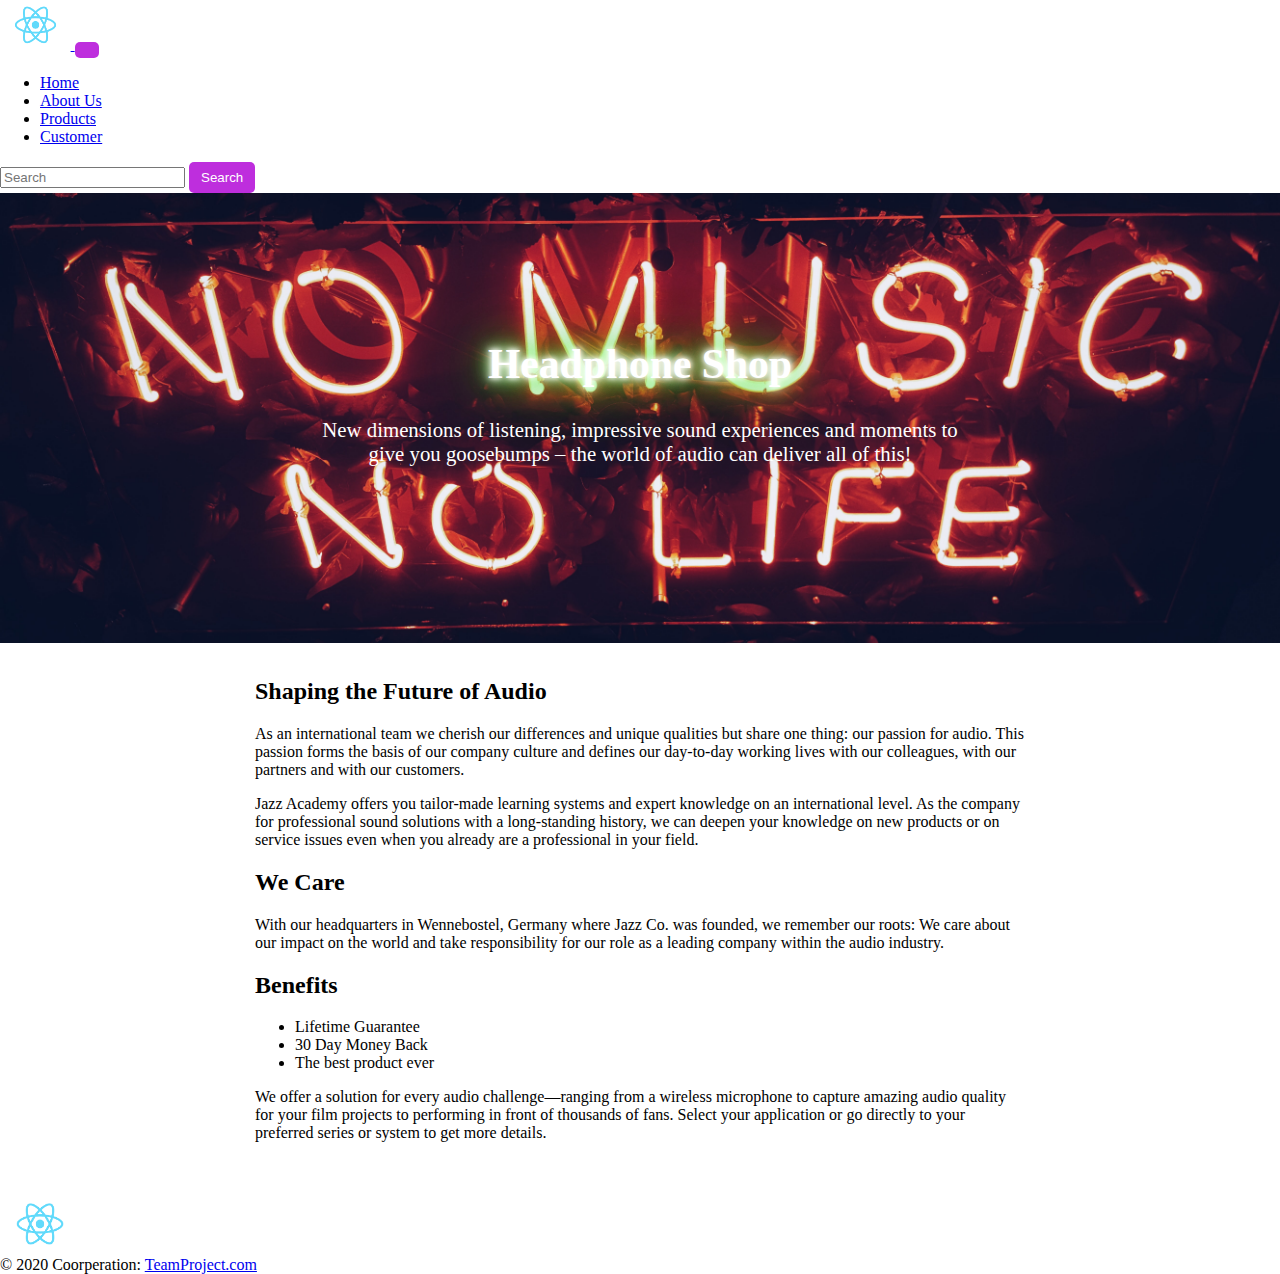
<file: index.html>
<!DOCTYPE html>
<html lang="en">
  <head>
    <meta charset="UTF-8" />
    <meta name="viewport" content="width=device-width, initial-scale=1.0" />
    <title>Headphone Shop</title>
    <link
      rel="stylesheet"
      href="https://stackpath.bootstrapcdn.com/bootstrap/4.5.0/css/bootstrap.min.css"
      integrity="sha384-9aIt2nRpC12Uk9gS9baDl411NQApFmC26EwAOH8WgZl5MYYxFfc+NcPb1dKGj7Sk"
      crossorigin="anonymous"
    />
    <link rel="stylesheet" href="./LandingPage/style.css" />
  </head>

  <body>
    <nav class="navbar navbar-expand-lg navbar-light bg-light">
      <a class="navbar-brand" href="#">
        <img src="./image/image.png" alt="Logo" height="50px" />
      </a>
      <button
        class="navbar-toggler"
        type="button"
        data-toggle="collapse"
        data-target="#navbarSupportedContent"
        aria-controls="navbarSupportedContent"
        aria-expanded="false"
        aria-label="Toggle navigation"
      >
        <span class="navbar-toggler-icon"></span>
      </button>

      <div class="collapse navbar-collapse" id="navbarSupportedContent">
        <ul class="navbar-nav mr-auto">
          <!-- Feel Free to change  -->
          <!-- Landing -->
          <li class="nav-item">
            <a class="nav-link" href="../index.html">Home</a>
          </li>

          <!-- About Us -->
          <li class="nav-item">
            <a class="nav-link" href="./About_Us.html">About Us</a>
          </li>
          <!-- Products & Sevices -->
          <li class="nav-item">
            <a
              class="nav-link"
              href="./ProductsAndServices/productsAndServices_Page.html"
              >Products</a
            >
          </li>

          <!-- Customer Pages -->
          <li class="nav-item">
            <a class="nav-link" href="./Customers.html">Customer</a>
          </li>
        </ul>
        <form class="form-inline my-2 my-lg-0">
          <input
            class="form-control mr-sm-2"
            type="search"
            placeholder="Search"
            aria-label="Search"
          />
          <button class="btn btn-outline-success my-2 my-sm-0" type="submit">
            Search
          </button>
        </form>
      </div>
    </nav>
    <header>
      <!-- <button id="toggle" class="toggle">
        <i class="fa fa-bars fa-2x"></i>
      </button> -->
      <div class="header-content">
        <h1>Headphone Shop</h1>

        <p id="banner-text">
          New dimensions of listening, impressive sound experiences and moments
          to give you goosebumps – the world of audio can deliver all of this!
        </p>
      </div>
    </header>

    <main class="container">
      <h2>Shaping the Future of Audio</h2>

      <p>
        As an international team we cherish our differences and unique qualities
        but share one thing: our passion for audio. This passion forms the basis
        of our company culture and defines our day-to-day working lives with our
        colleagues, with our partners and with our customers.
      </p>
      <p>
        Jazz Academy offers you tailor-made learning systems and expert
        knowledge on an international level. As the company for professional
        sound solutions with a long-standing history, we can deepen your
        knowledge on new products or on service issues even when you already are
        a professional in your field.
      </p>
      <section>
        <h2>We Care</h2>

        <p>
          With our headquarters in Wennebostel, Germany where Jazz Co. was
          founded, we remember our roots: We care about our impact on the world
          and take responsibility for our role as a leading company within the
          audio industry.
        </p>
        <aside>
          <h2>Benefits</h2>
          <ul>
            <li>Lifetime Guarantee</li>
            <li>30 Day Money Back</li>
            <li>The best product ever</li>
          </ul>

          <p>
            We offer a solution for every audio challenge—ranging from a
            wireless microphone to capture amazing audio quality for your film
            projects to performing in front of thousands of fans. Select your
            application or go directly to your preferred series or system to get
            more details.
          </p>
        </aside>
      </section>

    </main>
    <footer class="page-footer font-small blue pt-4">

      <div class="container-fluid text-center text-md-left">

          <div class="row">

              <div class="col-md-6 mt-md-0 mt-3">

                  <h5 class="text-uppercase"></h5>
                  <a href="#">
                      <img src="./image/react.png" width="80px" style="margin-top:0px;" alt="Logo">
                  </a>


              </div>

              <div class="footer-copyright text-center py-3">© 2020 Coorperation:
                  <a href="https://mdbootstrap.com/"> TeamProject.com</a>
              </div>

  </footer>
    <script src="https://code.jquery.com/jquery-3.3.1.slim.min.js" integrity="sha384-q8i/X+965DzO0rT7abK41JStQIAqVgRVzpbzo5smXKp4YfRvH+8abtTE1Pi6jizo" crossorigin="anonymous"></script>
    <script src="https://cdnjs.cloudflare.com/ajax/libs/popper.js/1.14.7/umd/popper.min.js" integrity="sha384-UO2eT0CpHqdSJQ6hJty5KVphtPhzWj9WO1clHTMGa3JDZwrnQq4sF86dIHNDz0W1" crossorigin="anonymous"></script>
    <script src="https://stackpath.bootstrapcdn.com/bootstrap/4.3.1/js/bootstrap.min.js" integrity="sha384-JjSmVgyd0p3pXB1rRibZUAYoIIy6OrQ6VrjIEaFf/nJGzIxFDsf4x0xIM+B07jRM" crossorigin="anonymous"></script>
    
    <script src="./LandingPage/script.js"></script>
  </body>
</html>
</file>
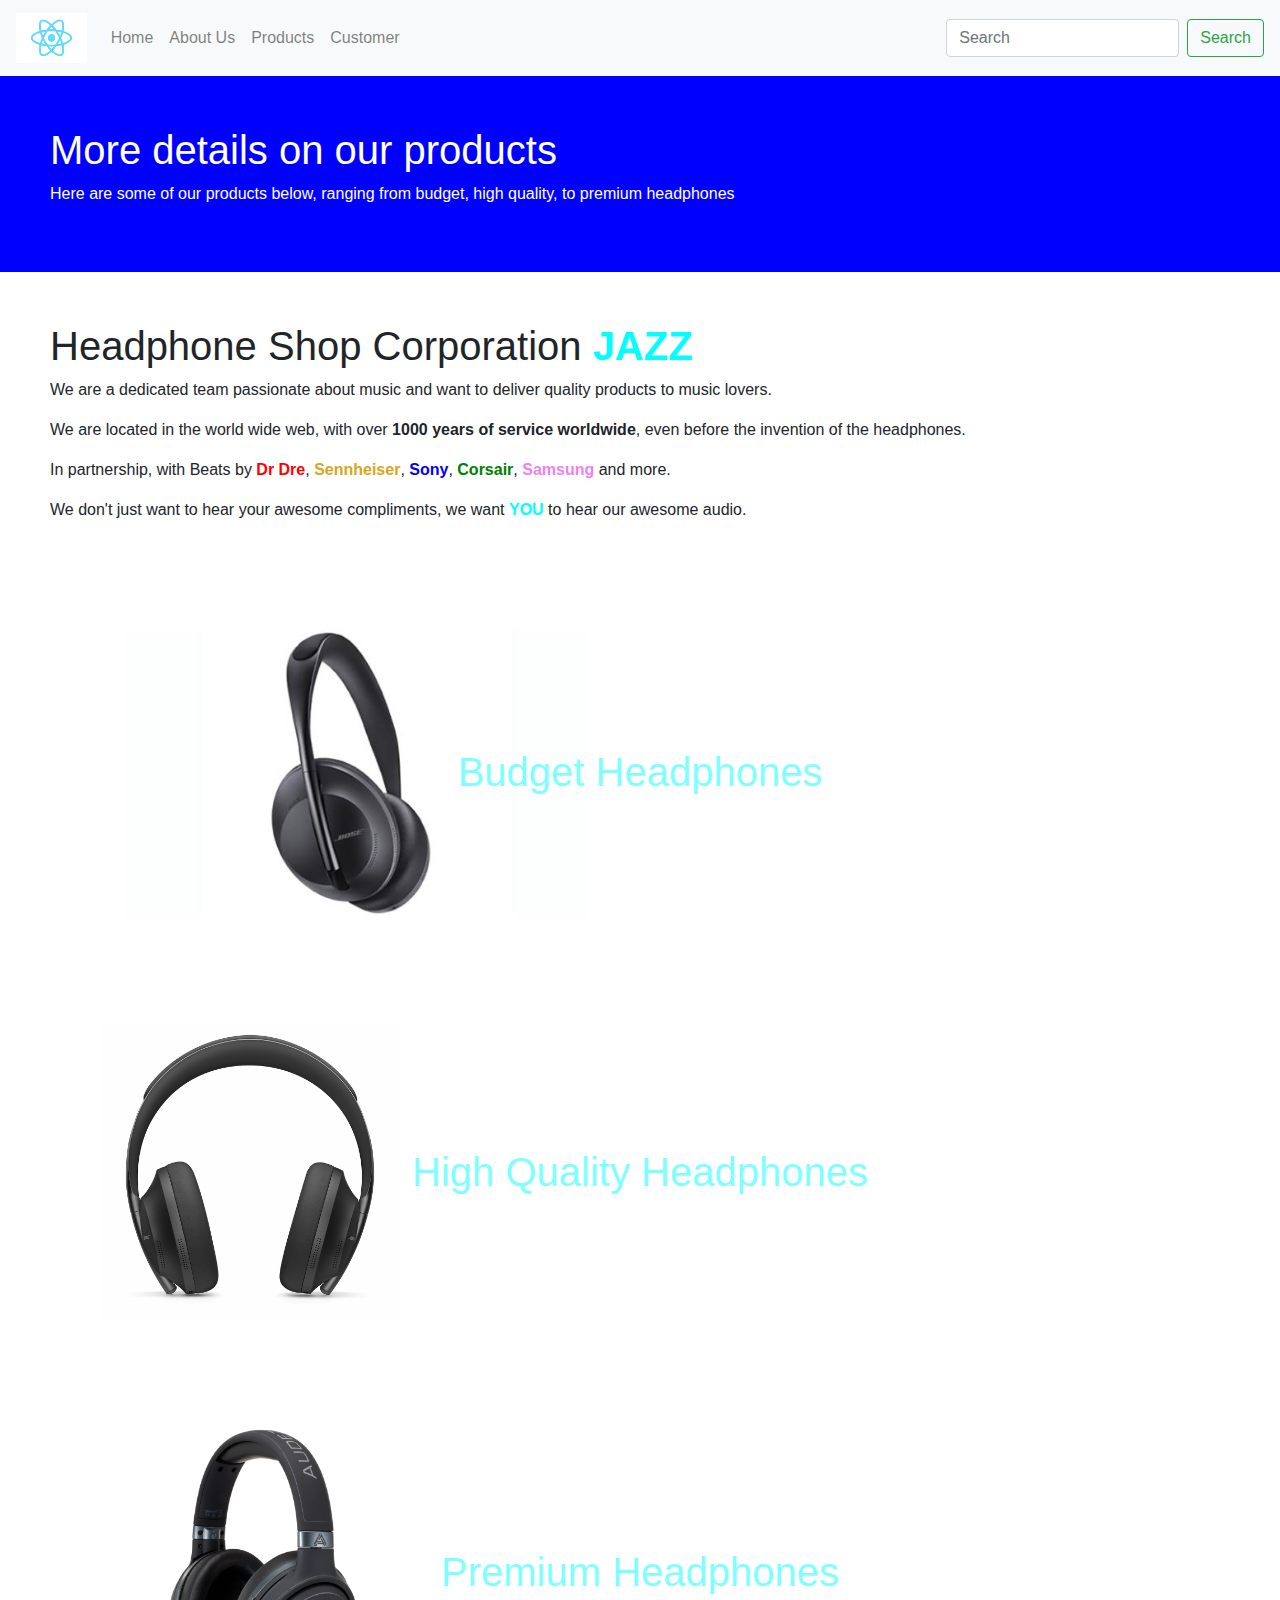
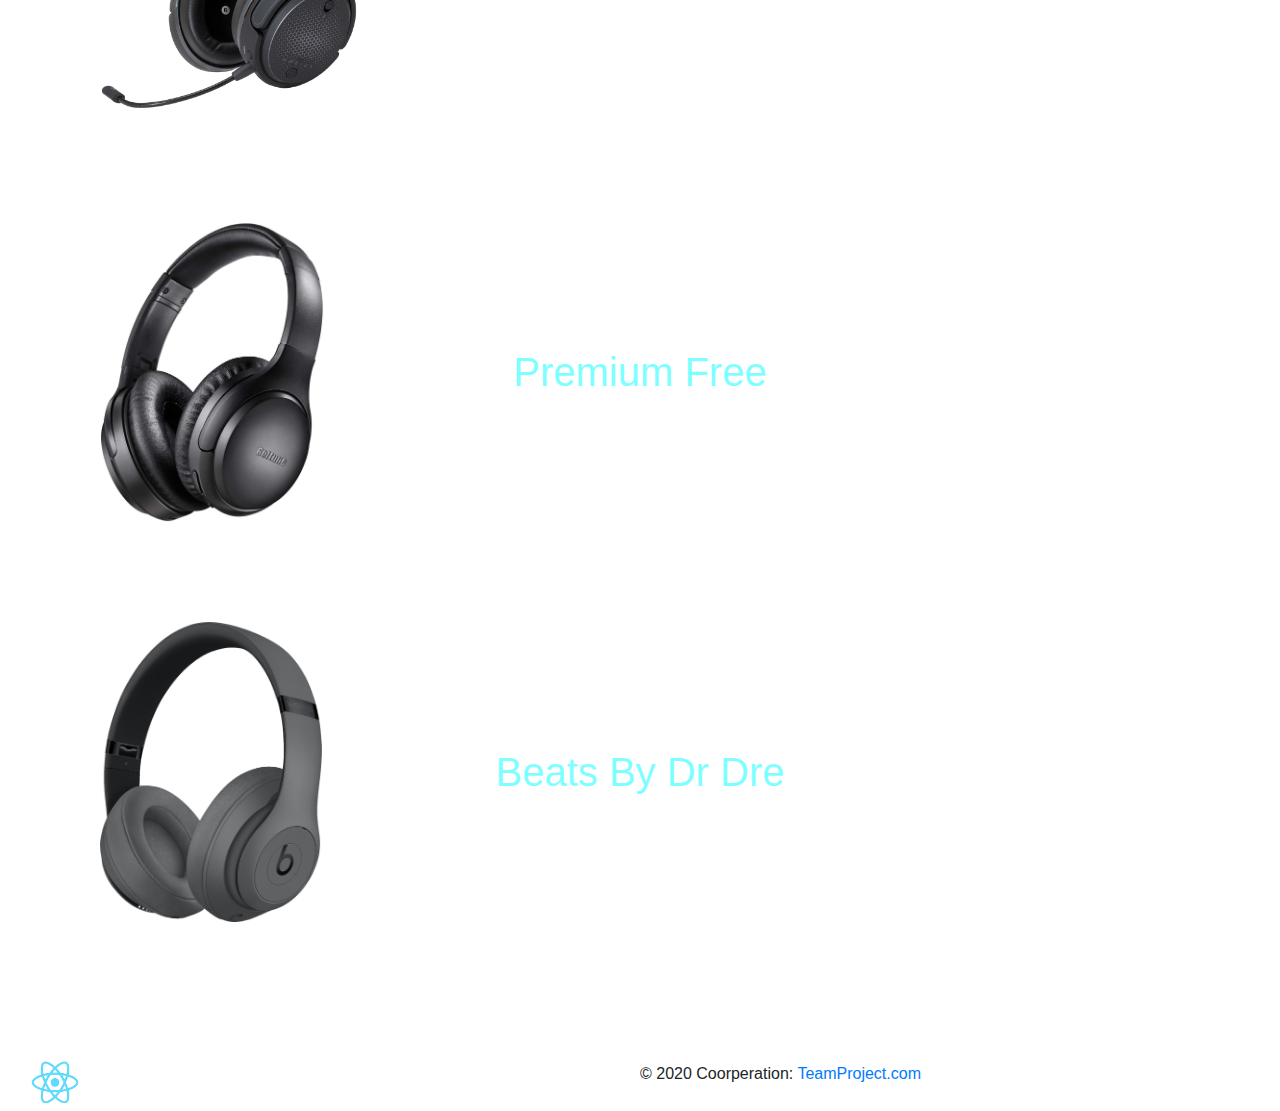
<file: About_Us.html>
<!DOCTYPE html>
<html lang="en">

<head>
    <meta charset="UTF-8">
    <meta name="viewport" content="width=device-width, initial-scale=1.0">
    <link rel="stylesheet" href="https://stackpath.bootstrapcdn.com/bootstrap/4.3.1/css/bootstrap.min.css"
        integrity="sha384-ggOyR0iXCbMQv3Xipma34MD+dH/1fQ784/j6cY/iJTQUOhcWr7x9JvoRxT2MZw1T" crossorigin="anonymous" />
    <title>About Us</title>
    <link rel="stylesheet" href="./AboutUsPage/about_style.css">

</head>

<body>
    <header>
        <nav class="navbar navbar-expand-lg navbar-light bg-light">
            <a class="navbar-brand" href="#">
                <img src="./image/image.png" alt="Logo" height="50px" />
            </a>
            <button class="navbar-toggler" type="button" data-toggle="collapse" data-target="#navbarSupportedContent"
                aria-controls="navbarSupportedContent" aria-expanded="false" aria-label="Toggle navigation">
                <span class="navbar-toggler-icon"></span>
            </button>

            <div class="collapse navbar-collapse" id="navbarSupportedContent">
                <ul class="navbar-nav mr-auto">
                    <!-- Feel Free to change  -->
                    <!-- Landing -->
                    <li class="nav-item">
                        <a class="nav-link" href="./index.html">Home</a>
                    </li>

                    <!-- About Us -->
                    <li class="nav-item">
                        <a class="nav-link" href="./About_Us.html">About Us</a>
                    </li>
                    <!-- Products & Sevices -->
                    <li class="nav-item">
                        <a class="nav-link" href="./ProductsAndServices/productsAndServices_Page.html">Products</a>
                    </li>

                    <!-- Customer Pages -->
                    <li class="nav-item">
                        <a class="nav-link" href="./Customers.html">Customer</a>
                    </li>
                </ul>
                <form class="form-inline my-2 my-lg-0">
                    <input class="form-control mr-sm-2" type="search" placeholder="Search" aria-label="Search" />
                    <button class="btn btn-outline-success my-2 my-sm-0" type="submit">
                        Search
                    </button>
                </form>
            </div>
        </nav>
    </header>

    <header class="product-detail">
        <div>
            <h1>More details on our products</h1>
            <p>Here are some of our products below, ranging from budget, high quality, to premium headphones</p>
        </div>
    </header>

    <div class="description-products">
        <h1>Headphone Shop Corporation <span class="jazz-color">JAZZ</span></h1>
        <p>We are a dedicated team passionate about music and want to deliver quality products to music lovers.</p>
        <p>We are located in the world wide web, with over <span class="years-service">1000 years of service
                worldwide</span>, even before
            the invention of
            the headphones.</p>
        <p>In partnership, with Beats by <span class="dr-dre">Dr Dre</span>, <span class="sennheiser">Sennheiser</span>,
            <span class="sony">Sony</span>, <span class="corsair">Corsair</span>, <span class="samsung">Samsung</span>
            and more.</p>
        <p>We don't just want to hear your awesome compliments, we want <span class="you">YOU</span> to hear our awesome
            audio.</p>
    </div>

    <div class="fix-image-sizing">
        <div class="container-all-image">
            <div class="hovereffect">
                <img class="img" src="../image/Item2.jpg" alt="">
                <h1 class="permanent-overlay">Budget Headphones</h1>
                <div class="overlay">
                    <h2><span class="headphones">Bose</span> Headphones</h2>
                    <!-- <a class="info" href="#">Read More</a> -->
                    <p class="hovering-text">Good Quality Headphones for low price. Only for $49.99</p>
                    <p class="hovering-text">Comes with bluetooth 5.0 and battery life of 10 hours</p>
                    <p class="hovering-text">USB-C and 3.0 with wireless charging and 2-year warranty</p>
                    <p class="hovering-text">Intuitive controls including Virtual Assistant button for Siri and Google
                        Assistant</p>
                    <p class="hovering-text">Bose App support providing an equalizer, Podcast Mode and Firmware
                        updates</p>
                </div>
            </div>

            <div class="hovereffect">
                <img class="img" src="../image/Item8.png" alt="">
                <h1 class="permanent-overlay">High Quality Headphones</h1>
                <div class="overlay">
                    <h2><span class="headphones">Bose</span> Headphones</h2>
                    <!-- <a class="info" href="#">Read More</a> -->
                    <p class="hovering-text">High Quality Headphones with a value of $99.99 on sale for $79.99</p>
                    <p class="hovering-text">Comes with bluetooth 5.0 and battery life of 20 hours</p>
                    <p class="hovering-text">USB-C and 3.0 with wireless charging and 5-year warranty</p>
                    <p class="hovering-text">Intuitive controls including Virtual Assistant button for Siri and Google
                        Assistant</p>
                    <p class="hovering-text">Bose App support providing an equalizer, Podcast Mode and Firmware
                        updates</p>
                </div>
            </div>

            <div class="hovereffect">
                <img class="img" src="../image/Item11.png" alt="">
                <h1 class="permanent-overlay">Premium Headphones</h1>
                <div class="overlay">
                    <h2><span class="headphones">Audio Brand</span> Headphones</h2>
                    <!-- <a class="info" href="#">Read More</a> -->
                    <p class="hovering-text">Premium Headphones for a quality price of $299.99</p>
                    <p class="hovering-text">Comes with bluetooth 5.0 and battery life of 30 hours</p>
                    <p class="hovering-text">USB-C and 3.0 with wireless charging and 10-year warranty</p>
                    <p class="hovering-text">Intuitive controls including Virtual Assistant button for Siri and Google
                        Assistant</p>
                    <p class="hovering-text">Audio App support providing an equalizer, Podcast Mode and Firmware
                        updates</p>
                </div>
            </div>

            <div class="hovereffect">
                <img class="img" src="../image/Item3.jpg" alt="">
                <h1 class="permanent-overlay">Premium Free</h1>
                <div class="overlay">
                    <h2><span class="headphones">Boltune</span> Headphones</h2>
                    <!-- <a class="info" href="#">Read More</a> -->
                    <p class="hovering-text">Premium Headphones for a low price of $0.00</p>
                    <p class="hovering-text">Comes with bluetooth 5.0 and battery life of 50 hours</p>
                    <p class="hovering-text">USB-C and 3.0 with wireless charging and unlimited warranty</p>
                    <p class="hovering-text">Intuitive controls including Virtual Assistant button for Siri and Google
                        Assistant</p>
                    <p class="hovering-text">Boltune App support providing an equalizer, Podcast Mode and Firmware
                        updates</p>
                </div>
            </div>

            <div class="hovereffect">
                <img class="img" src="../image/Item4.jpg" alt="">
                <h1 class="permanent-overlay">Beats By Dr Dre</h1>
                <div class="overlay">
                    <h2><span class="headphones-dre">Beats By Dr Dre</span> Headphones</h2>
                    <!-- <a class="info" href="#">Read More</a> -->
                    <p class="hovering-text">Premium Headphones for a low price of $0.00</p>
                    <p class="hovering-text">Comes with bluetooth 5.0 and battery life of 100 hours</p>
                    <p class="hovering-text">USB-C and 3.0 with wireless charging and unlimited warranty</p>
                    <p class="hovering-text">Intuitive controls including Virtual Assistant button for Siri and Google
                        Assistant</p>
                    <p class="hovering-text">Beats By Dr Dre App support providing an equalizer, Podcast Mode and
                        Firmware
                        updates</p>
                </div>
            </div>
        </div>
    </div>

    <footer class="page-footer font-small blue pt-4">

        <div class="container-fluid text-center text-md-left">

            <div class="row">

                <div class="col-md-6 mt-md-0 mt-3">

                    <h5 class="text-uppercase"></h5>
                    <a href="#">
                        <img src="./image/image.png" width="80px" style="margin-top:0px;" alt="Logo">
                    </a>


                </div>

                <div class="footer-copyright text-center py-3">© 2020 Coorperation:
                    <a href="https://mdbootstrap.com/"> TeamProject.com</a>
                </div>

    </footer>

    <script src="https://code.jquery.com/jquery-3.3.1.slim.min.js" integrity="sha384-q8i/X+965DzO0rT7abK41JStQIAqVgRVzpbzo5smXKp4YfRvH+8abtTE1Pi6jizo" crossorigin="anonymous"></script>
    <script src="https://cdnjs.cloudflare.com/ajax/libs/popper.js/1.14.7/umd/popper.min.js" integrity="sha384-UO2eT0CpHqdSJQ6hJty5KVphtPhzWj9WO1clHTMGa3JDZwrnQq4sF86dIHNDz0W1" crossorigin="anonymous"></script>
    <script src="https://stackpath.bootstrapcdn.com/bootstrap/4.3.1/js/bootstrap.min.js" integrity="sha384-JjSmVgyd0p3pXB1rRibZUAYoIIy6OrQ6VrjIEaFf/nJGzIxFDsf4x0xIM+B07jRM" crossorigin="anonymous"></script>
    
</body>


</html>
</file>
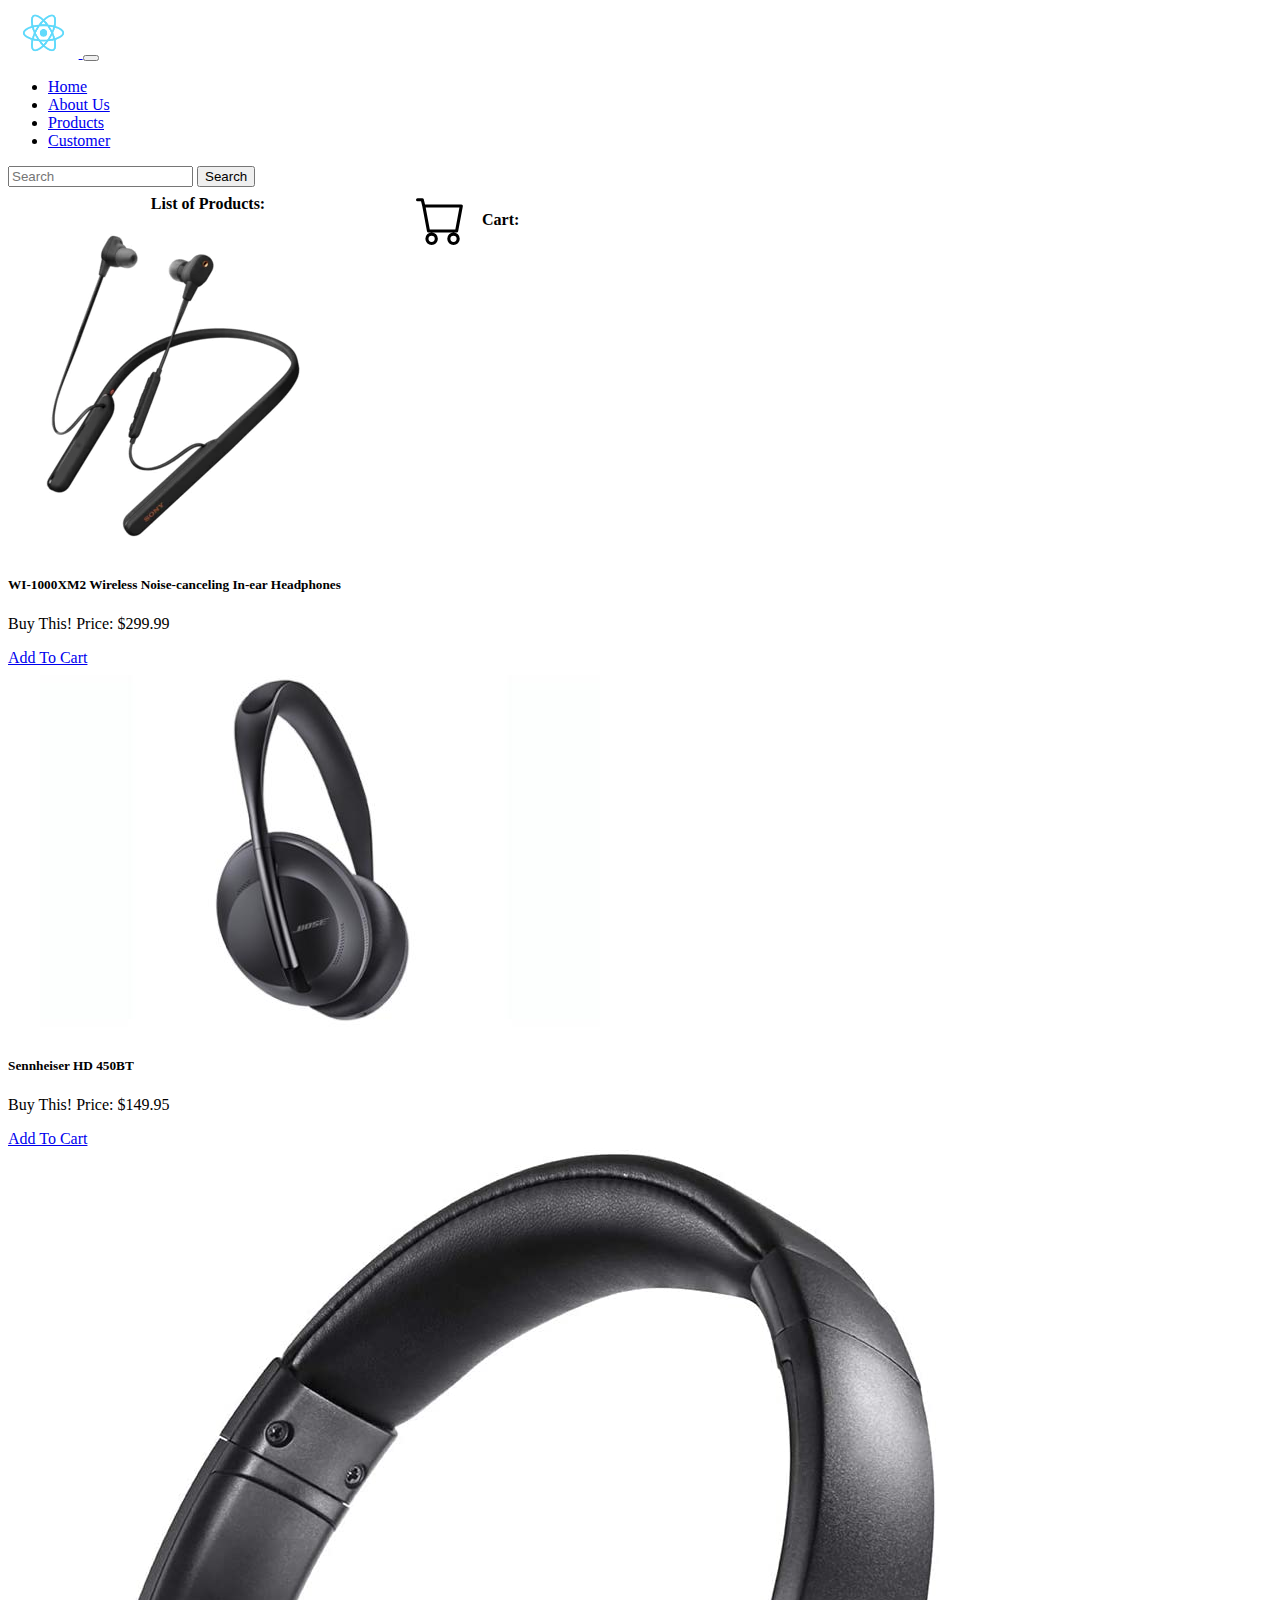
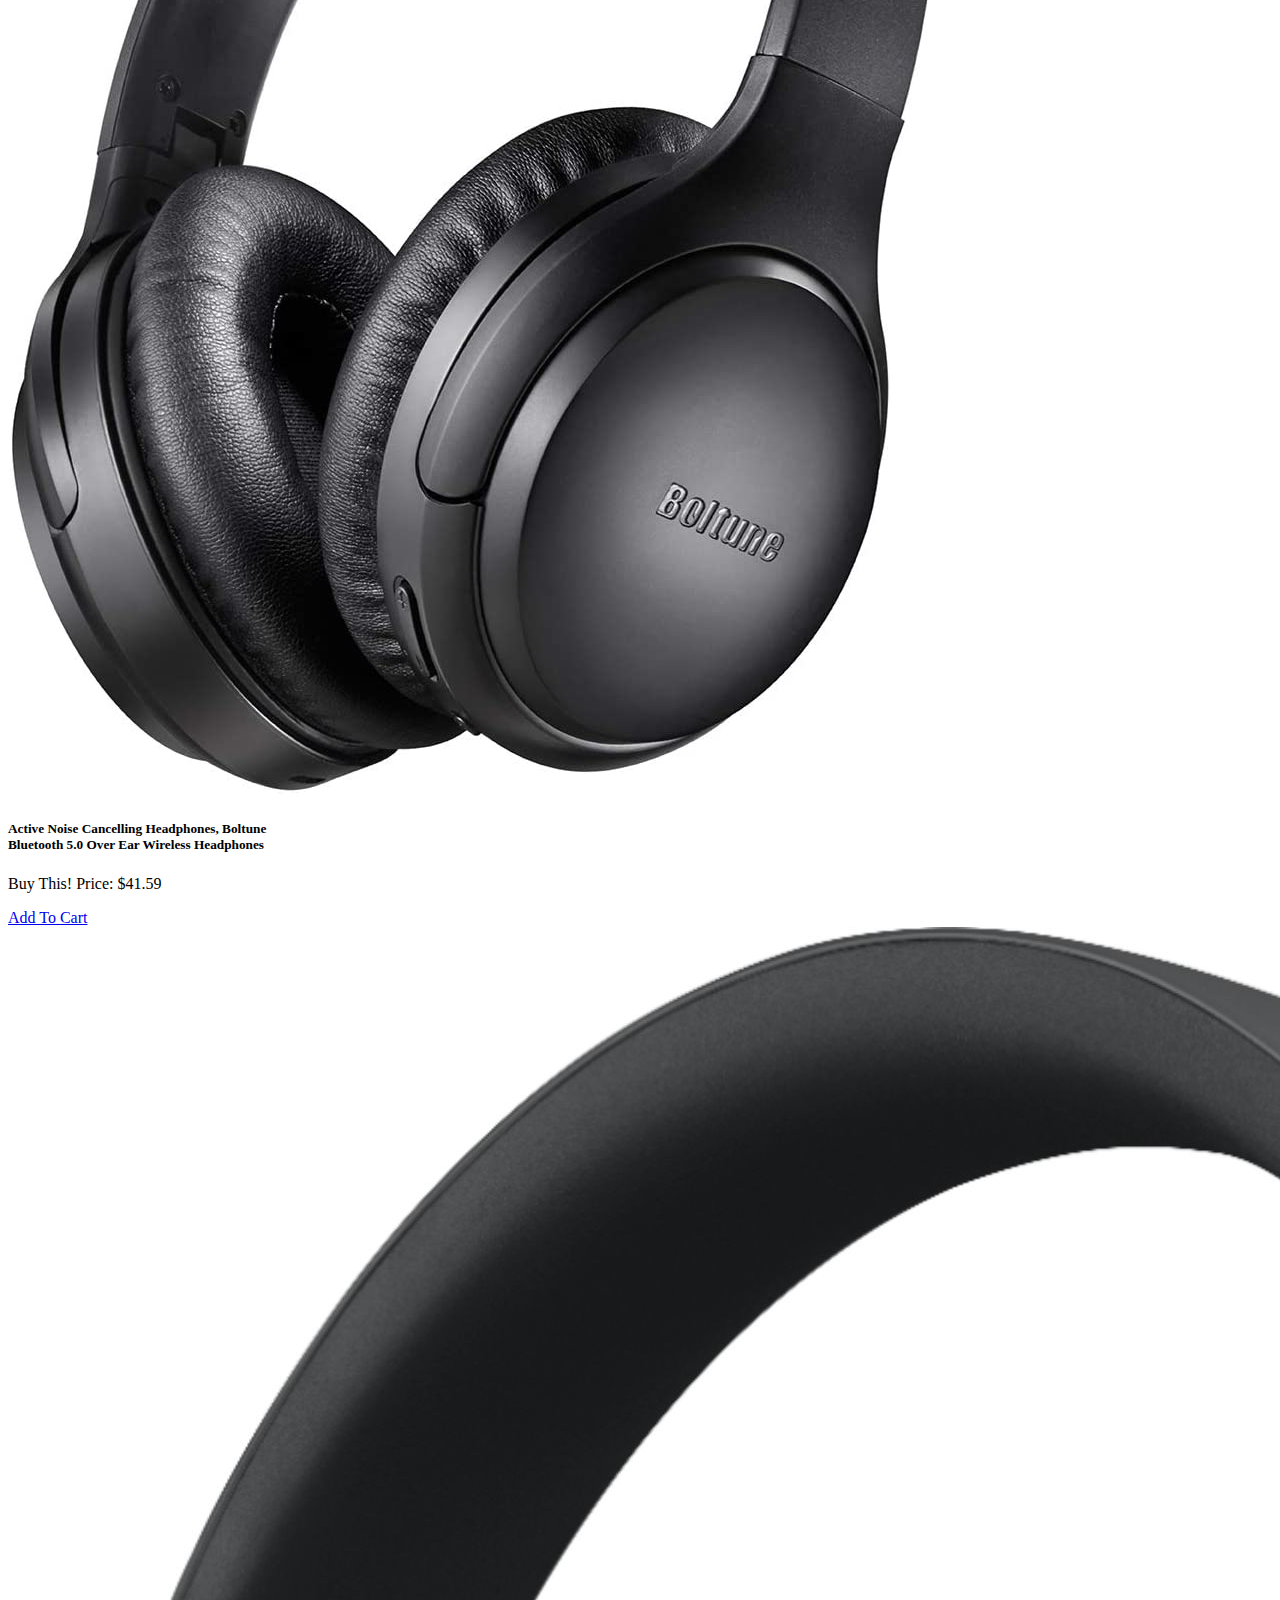
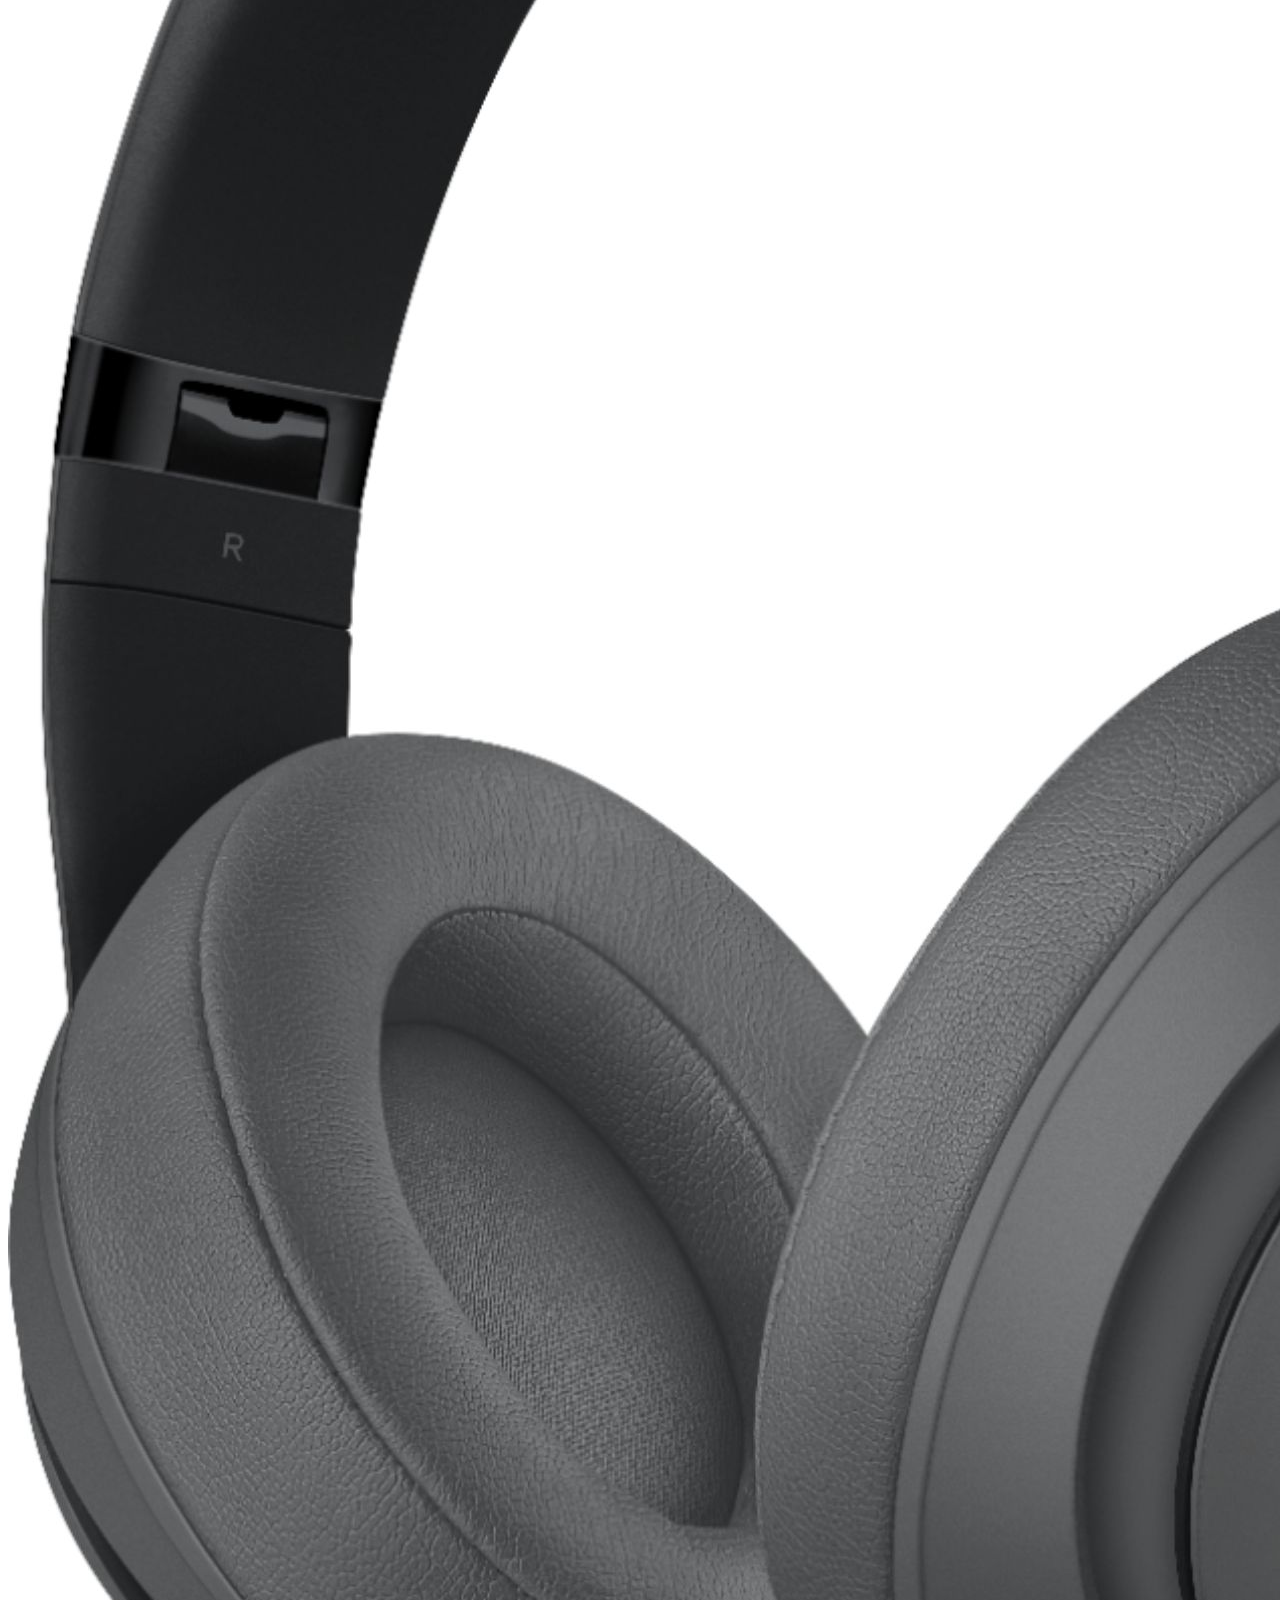
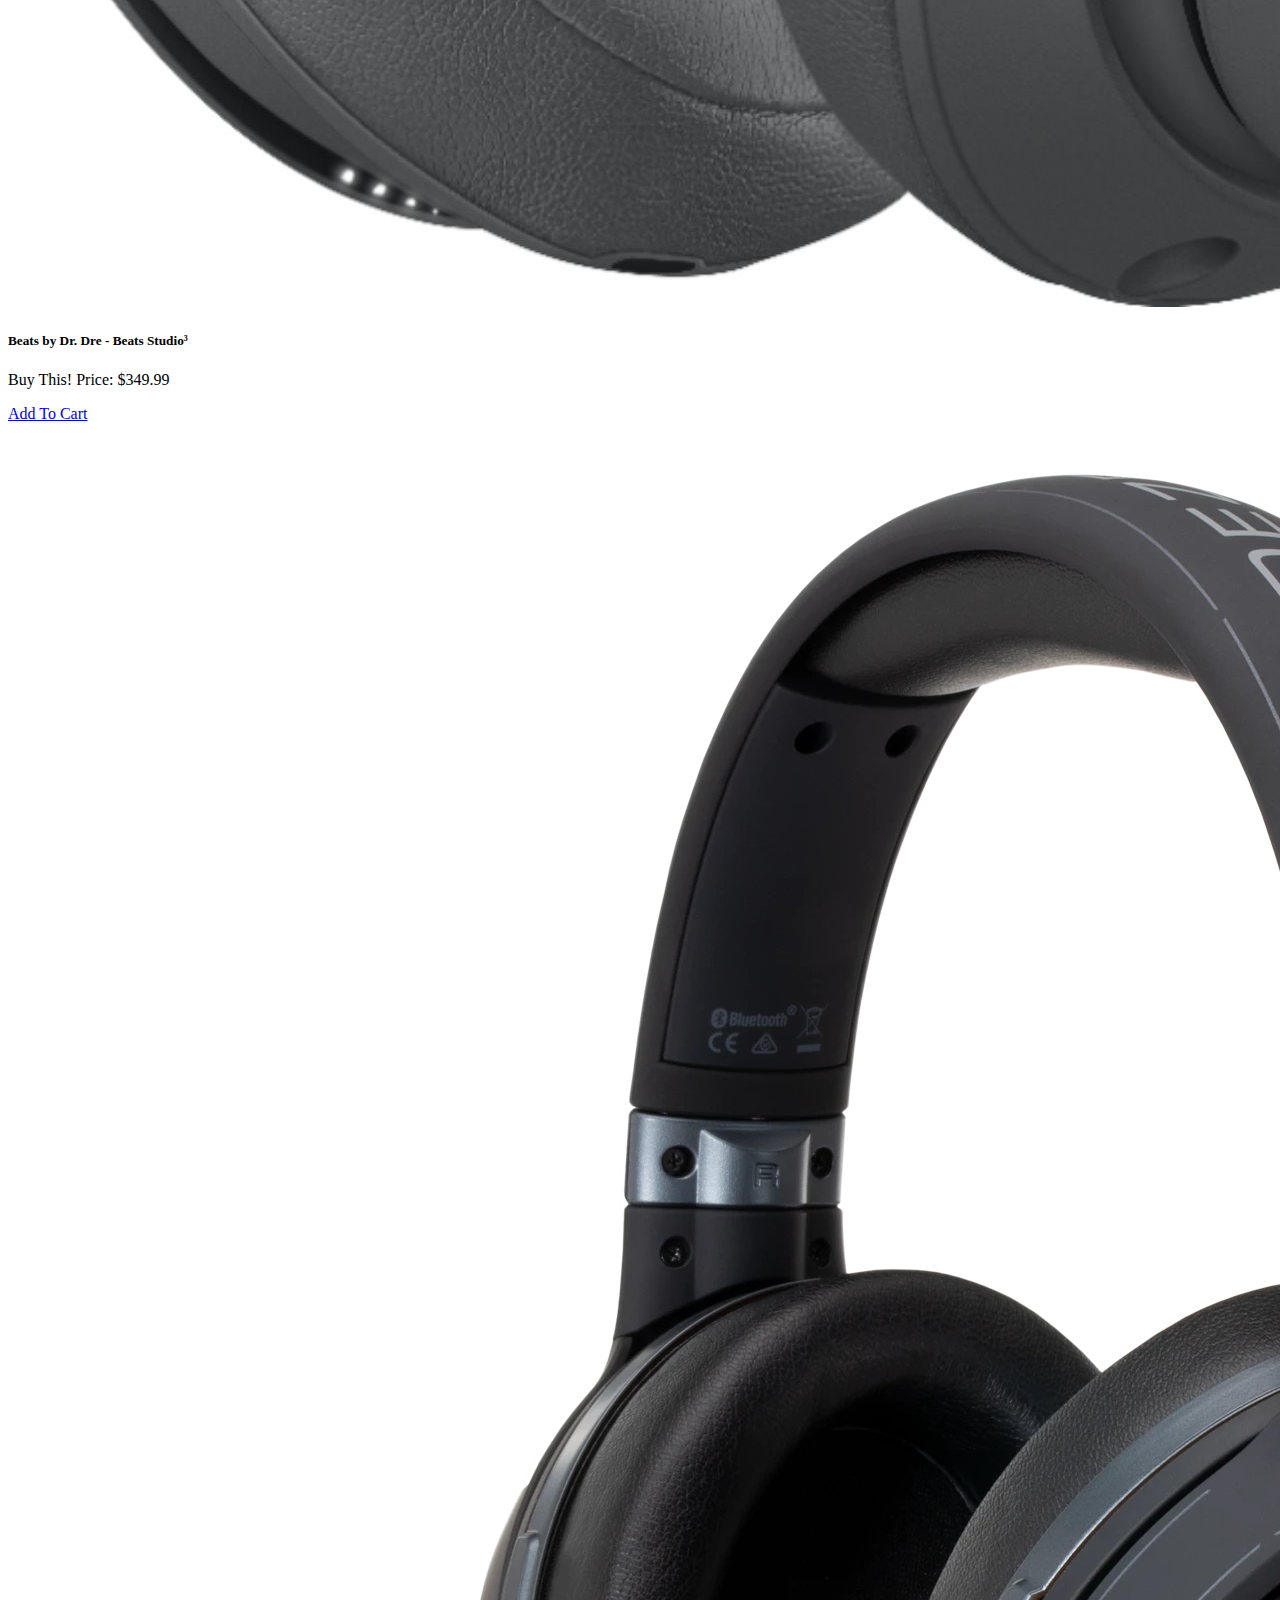
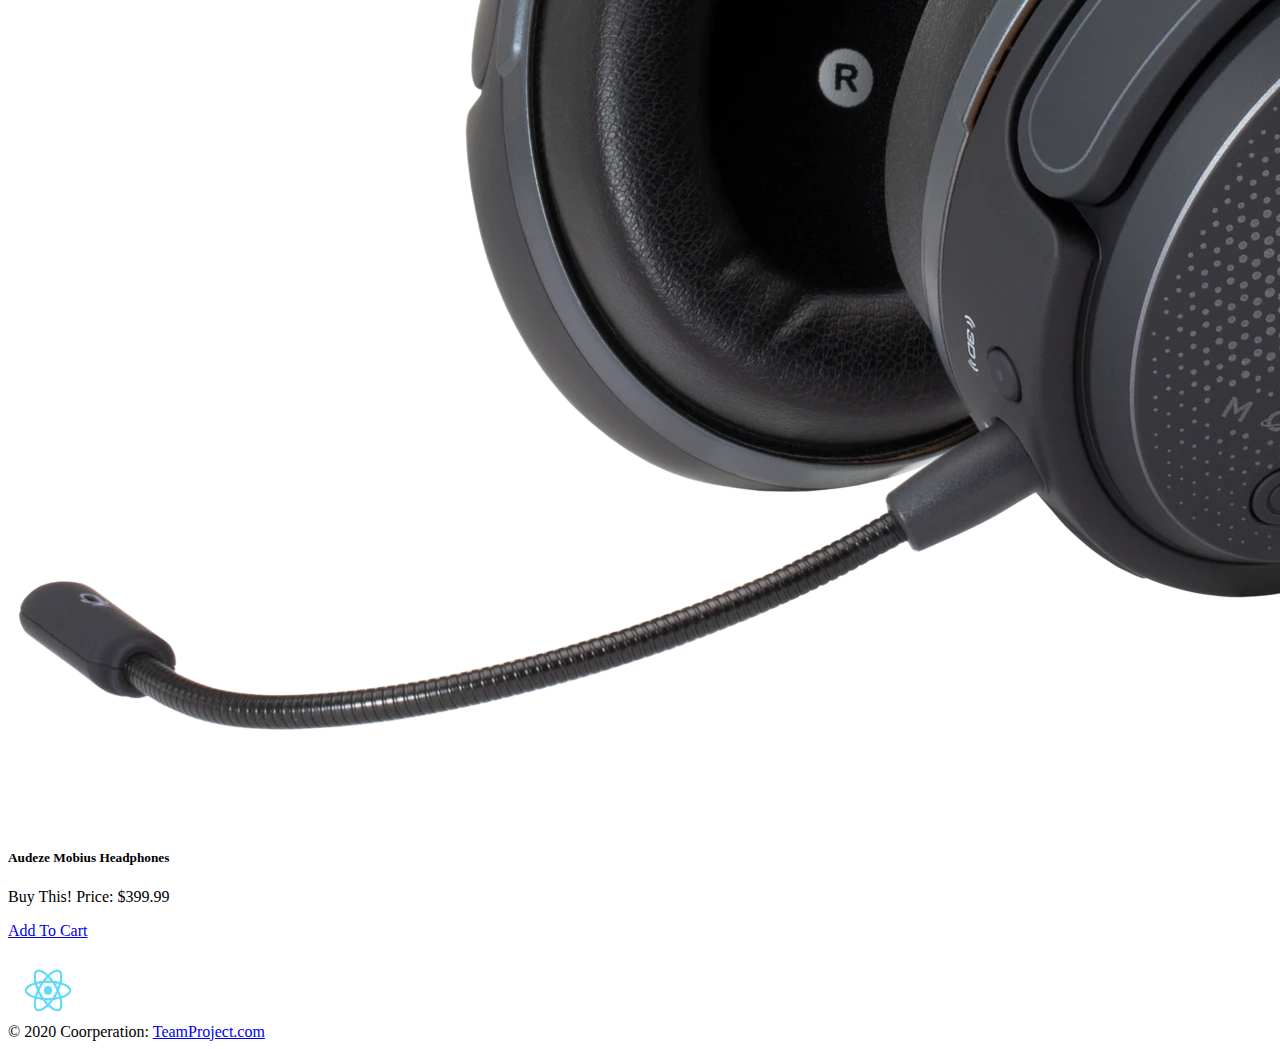
<file: ProductsAndServices/productsAndServices_Page.html>
<!DOCTYPE html>
<html lang="en">
  <head>
    <meta charset="UTF-8" />
    <meta name="viewport" content="width=device-width, initial-scale=1.0" />
    <title>Products And Services Page</title>
    <link
      rel="stylesheet"
      href="https://stackpath.bootstrapcdn.com/bootstrap/4.5.0/css/bootstrap.min.css"
      integrity="sha384-9aIt2nRpC12Uk9gS9baDl411NQApFmC26EwAOH8WgZl5MYYxFfc+NcPb1dKGj7Sk"
      crossorigin="anonymous"
    />
    <style>
      main {
        display: flex;
        flex-direction: row;
      }

      .cart-image {
        height: 6rem;
        width: 6rem;
        margin: 0.5rem;
      }

      h4 {
        text-align: center;
        margin: 0.5rem;
      }

      .cart-title {
        display: flex;
        justify-content: center;
        align-items: center;
      }

      section > svg,
      h4 {
        margin: 0.5rem;
      }
    </style>
  </head>
  <body>
    <nav class="navbar navbar-expand-lg navbar-light bg-light">
      <a class="navbar-brand" href="#">
        <img src="../image/image.png" alt="Logo" height="50px" />
      </a>
      <button
        class="navbar-toggler"
        type="button"
        data-toggle="collapse"
        data-target="#navbarSupportedContent"
        aria-controls="navbarSupportedContent"
        aria-expanded="false"
        aria-label="Toggle navigation"
      >
        <span class="navbar-toggler-icon"></span>
      </button>
      <div class="collapse navbar-collapse" id="navbarSupportedContent">
        <ul class="navbar-nav mr-auto">
          <!-- Feel Free to change  -->
          <!-- Landing -->
          <li class="nav-item">
            <a class="nav-link" href="../index.html">Home</a>
          </li>
          <!-- About Us -->
          <li class="nav-item">
            <a class="nav-link" href="../About_Us.html">About Us</a>
          </li>
          <!-- Products & Sevices -->
          <li class="nav-item">
            <a
              class="nav-link"
              href="./ProductsAndServices/productsAndServices_Page.html"
              >Products</a
            >
          </li>
          <!-- Customer Pages -->
          <li class="nav-item">
            <a class="nav-link" href="../Customers.html">Customer</a>
          </li>
        </ul>
        <form class="form-inline my-2 my-lg-0" id="search-form">
          <input
            class="form-control mr-sm-2"
            type="search"
            placeholder="Search"
            aria-label="Search"
            id="search-term"
          />
          <button class="btn btn-outline-success my-2 my-sm-0" type="submit">
            Search
          </button>
        </form>
      </div>
    </nav>
    <main>
      <section id="">
        <h4>List of Products:</h4>
        <div class="container">
          <div class="row">
            <div class="card col" style="width: 25rem;">
              <img
                src="../image/Item1.webp"
                class="card-img-top"
                alt="..."
                id="img1"
              />
              <div class="card-body">
                <h5 class="card-title" id="name1">
                  WI-1000XM2 Wireless Noise-canceling In-ear Headphones
                </h5>
                <p class="card-text" id="desc1">
                  Buy This! Price:
                  <span class="price ml-2" id="price1">$299.99</span>
                </p>
                <a href="#" class="btn btn-primary" id="btn1">Add To Cart</a>
              </div>
            </div>
            <div class="card col" style="width: 18rem;">
              <img
                src="../image/Item2.jpg"
                class="card-img-top"
                alt="..."
                id="img2"
              />
              <div class="card-body">
                <h5 class="card-title" id="name2">Sennheiser HD 450BT</h5>
                <p class="card-text" id="desc2">
                  Buy This! Price:
                  <span class="price ml-2" id="price2">$149.95</span>
                </p>
                <a href="#" class="btn btn-primary" id="btn2">Add To Cart</a>
              </div>
            </div>
          </div>
          <div class="row">
            <div class="card col" style="width: 18rem;">
              <img
                src="../image/Item3.jpg"
                class="card-img-top"
                alt="..."
                id="img3"
              />
              <div class="card-body">
                <h5 class="card-title" id="name3">
                  Active Noise Cancelling Headphones, Boltune Bluetooth 5.0 Over
                  Ear Wireless Headphones
                </h5>
                <p class="card-text" id="desc3">
                  Buy This! Price:
                  <span class="price ml-2" id="price3">$41.59</span>
                </p>
                <a href="#" class="btn btn-primary" id="btn3">Add To Cart</a>
              </div>
            </div>
            <div class="card col" style="width: 18rem;">
              <img
                src="../image/Item4.jpg"
                class="card-img-top"
                alt="..."
                id="img4"
              />
              <div class="card-body">
                <h5 class="card-title" id="name4">
                  Beats by Dr. Dre - Beats Studio³
                </h5>
                <p class="card-text" id="desc4">
                  Buy This! Price:
                  <span class="price ml-2" id="price4">$349.99</span>
                </p>
                <a href="#" class="btn btn-primary" id="btn4">Add To Cart</a>
              </div>
            </div>
          </div>
          <div class="row">
            <div class="card col-6" style="width: 18rem;">
              <img
                src="../image/Item6.png"
                class="card-img-top"
                alt="..."
                id="img5"
              />
              <div class="card-body">
                <h5 class="card-title" id="name5">Audeze Mobius Headphones</h5>
                <p class="card-text" id="desc5">
                  Buy This! Price:
                  <span class="price ml-2" id="price5">$399.99</span>
                </p>
                <a href="#" class="btn btn-primary" id="btn5">Add To Cart</a>
              </div>
            </div>
          </div>
        </div>
      </section>
      <div>
        <section class="cart-title">
          <svg
            class="bi bi-cart"
            width="50px"
            height="50px"
            viewBox="0 0 16 16"
            fill="currentColor"
            xmlns="http://www.w3.org/2000/svg"
          >
            <path
              fill-rule="evenodd"
              d="M0 1.5A.5.5 0 0 1 .5 1H2a.5.5 0 0 1 .485.379L2.89 3H14.5a.5.5 0 0 1 .491.592l-1.5 8A.5.5 0 0 1 13 12H4a.5.5 0 0 1-.491-.408L2.01 3.607 1.61 2H.5a.5.5 0 0 1-.5-.5zM3.102 4l1.313 7h8.17l1.313-7H3.102zM5 12a2 2 0 1 0 0 4 2 2 0 0 0 0-4zm7 0a2 2 0 1 0 0 4 2 2 0 0 0 0-4zm-7 1a1 1 0 1 0 0 2 1 1 0 0 0 0-2zm7 0a1 1 0 1 0 0 2 1 1 0 0 0 0-2z"
            />
          </svg>
          <h4>Cart:</h4>
        </section>
        <ul id="cart-list"></ul>
        <h5 id="price-total"></h5>
      </div>
    </main>
    <footer class="page-footer font-small blue pt-4">

      <div class="container-fluid text-center text-md-left">

          <div class="row">

              <div class="col-md-6 mt-md-0 mt-3">

                  <h5 class="text-uppercase"></h5>
                  <a href="#">
                      <img src="../image/image.png" width="80px" style="margin-top:0px;" alt="Logo">
                  </a>


              </div>

              <div class="footer-copyright text-center py-3">© 2020 Coorperation:
                  <a href="https://mdbootstrap.com/"> TeamProject.com</a>
              </div>

  </footer>
    <script>
      const searchForm = document.getElementById('search-form')
      const searchTerm = document.getElementById('search-term')
      const cards = document.getElementById('cards')
      const product1Button = document.getElementById('btn1')
      const product2Button = document.getElementById('btn2')
      const product3Button = document.getElementById('btn3')
      const product4Button = document.getElementById('btn4')
      const product5Button = document.getElementById('btn5')
      const item4 = document.getElementById('name4')
      console.log(item4.parentElement.parentElement)

      let cart = []
      let priceTotal = 0
      const productsEls = document.querySelectorAll('.card-title')

      product1Button.addEventListener('click', handleBtn1Click)
      product2Button.addEventListener('click', handleBtn2Click)
      product3Button.addEventListener('click', handleBtn3Click)
      product4Button.addEventListener('click', handleBtn4Click)
      product5Button.addEventListener('click', handleBtn5Click)
      searchForm.addEventListener('submit', (e) => {
        e.preventDefault()
        const currentInput = searchTerm.value.toLowerCase()
        for (let product of productsEls) {
          if (!product.innerHTML.toLowerCase().includes(currentInput)) {
            product.parentElement.parentElement.style.display = 'none'
          }
        }
      })
      searchTerm.addEventListener('click', () => {
        searchTerm.value = ''
        const productEls = document.querySelectorAll('.card-title')
        for (let product of productEls) {
          product.parentElement.parentElement.style.display = 'block'
        }
      })

      function handleBtn1Click(e) {
        let product = {
          id: Date.now(),
          name: document.getElementById('name1').textContent,
          description: document.getElementById('desc1').textContent,
          price: document.getElementById('price1').textContent,
          image: document.getElementById('img1').src,
        }
        cart.push(product)

        console.warn('added', { cart })
        getTotalPrice(product)
        writeCartItem(product)
      }

      function handleBtn2Click(e) {
        let product = {
          id: Date.now(),
          name: document.getElementById('name2').textContent,
          description: document.getElementById('desc2').textContent,
          price: document.getElementById('price2').textContent,
          image: document.getElementById('img2').src,
        }

        cart.push(product)
        console.warn('added', { cart })
        getTotalPrice(product)
        writeCartItem(product)
      }

      function handleBtn3Click(e) {
        let product = {
          id: Date.now(),
          name: document.getElementById('name3').textContent,
          description: document.getElementById('desc3').textContent,
          price: document.getElementById('price3').textContent,
          image: document.getElementById('img3').src,
        }

        cart.push(product)
        console.warn('added', { cart })
        getTotalPrice(product)
        writeCartItem(product)
      }

      function handleBtn4Click(e) {
        let product = {
          id: Date.now(),
          name: document.getElementById('name4').textContent,
          description: document.getElementById('desc4').textContent,
          price: document.getElementById('price4').textContent,
          image: document.getElementById('img4').src,
        }

        cart.push(product)
        console.warn('added', { cart })
        getTotalPrice(product)
        writeCartItem(product)
      }

      function handleBtn5Click(e) {
        let product = {
          id: Date.now(),
          name: document.getElementById('name5').textContent,
          description: document.getElementById('desc5').textContent,
          price: document.getElementById('price5').textContent,
          image: document.getElementById('img5').src,
        }

        cart.push(product)
        console.warn('added', { cart })
        writeCartItem(product)
        getTotalPrice(product)
      }

      function writeCartItem(user) {
        let cartList = document.getElementById('cart-list')
        let li = document.createElement('li')
        li.innerHTML = `<h6>Product: ${user.name}</h6><p>Description: ${user.description}</p><img src=${user.image} class="cart-image" />`
        cartList.appendChild(li)
        let remove = document.createElement('button')
        remove.innerHTML = 'Remove'
        remove.addEventListener('click', () => {
          cartList.removeChild(li)
          priceTotal -= parseFloat(user.price.slice(1))
          document.getElementById(
            'price-total'
          ).textContent = `Total Price: ${'$'.concat(priceTotal.toFixed(2).toString())}`
        })
        li.append(remove)
      }

      function getTotalPrice(product) {
        let numPrice = parseFloat(product.price.slice(1))
        console.log(numPrice)
        priceTotal += numPrice
        console.log(priceTotal)
        document.getElementById(
          'price-total'
        ).textContent = `Total Price: ${'$'.concat(priceTotal.toString())}`
      }
    </script>
    <script
      src="https://code.jquery.com/jquery-3.5.1.slim.min.js"
      integrity="sha384-DfXdz2htPH0lsSSs5nCTpuj/zy4C+OGpamoFVy38MVBnE+IbbVYUew+OrCXaRkfj"
      crossorigin="anonymous"
    ></script>
    <script
      src="https://cdn.jsdelivr.net/npm/popper.js@1.16.0/dist/umd/popper.min.js"
      integrity="sha384-Q6E9RHvbIyZFJoft+2mJbHaEWldlvI9IOYy5n3zV9zzTtmI3UksdQRVvoxMfooAo"
      crossorigin="anonymous"
    ></script>
    <script
      src="https://stackpath.bootstrapcdn.com/bootstrap/4.5.0/js/bootstrap.min.js"
      integrity="sha384-OgVRvuATP1z7JjHLkuOU7Xw704+h835Lr+6QL9UvYjZE3Ipu6Tp75j7Bh/kR0JKI"
      crossorigin="anonymous"
    ></script>
  </body>
</html>
</file>
<file: LandingPage/style.css>
:root {
  --modal-duration: 1s;
  --primary-color: #30336b;
  --secondary-color: #be2edd;
}

* {
  box-sizing: border-box;
}

body {
  font-family: 'Lato', 'sans-serif';
  margin: 0;
  transition: transform 0.3s ease;
}

header {
  color: #fff;
  font-size: 130%;
  position: relative;
  padding: 40px 15px;
  text-align: center;
  position: relative;
  height: 50vh;
}

header::before {
  content: '';
  background-image: url('../image/index-banner.jpg');
  background-position: center;
  background-size: cover;
  position: absolute;
  top: 0;
  left: 0;
  width: 100%;
  height: 100%;
  z-index: -1;
}

.header-content {
  position: absolute;
  left: 50%;
  top: 50%;
  transform: translate(-50%, -50%);
}

header h1 {
  margin: 0;
  text-shadow: 0 0 5px #fff, 0 0 10px #fff, 0 0 15px #fff, 0 0 20px #49ff18,
    0 0 40px #49ff18, 0 0 75px #49ff18, 2px 2px 2px rgba(206, 89, 55, 0);
}

header p {
  margin: 30px 0;
}

button {
  background-color: var(--secondary-color);
  border: 0;
  border-radius: 5px;
  color: #fff;
  cursor: pointer;
  padding: 8px 12px;
}

.container {
  padding: 15px;
  margin: 0 auto;
  max-width: 100%;
  width: 800px;
}

@media (max-width: 700px) {
  header {
    height: 70vh;
  }
}
@media (max-width: 700px) {
  header {
    height: 75vh;
  }

  .header-content {
    width: 100%;
  }
}
</file>
<file: AboutUsPage/about_style.css>
/* -------------------------------------------- */
.product-detail {
    background-color: blue;
    color: white;
    padding: 50px;
}

/* Description of the about us page */
.description-products {
    margin: 50px;
}
.description-products .jazz-color{
    color: cyan;
    font-weight: bold;
}
.years-service {
    font-weight: bold;
}
.description-products .dr-dre{
    color: red;
    font-weight: bold;
}
.description-products .sennheiser{
    color: goldenrod;
    font-weight: bold;
}
.description-products .sony{
    color: blue;
    font-weight: bold;
}
.description-products .corsair{
    color: green;
    font-weight: bold;
}
.description-products .samsung{
    color: violet;
    font-weight: bold;
}
.you {
    color: cyan;
    font-weight: bold;
}

/* Size of all images */
.fix-image-sizing .img {
    height: 300px;
    position: relative;
}

/* Here are the styling for the hovering effects */
.hovereffect {
    /* width: 100%;
    height: 100%; */
    /* float: left; */
    overflow: hidden;
    position: relative;
    text-align: center;
    cursor: default;
    margin: 100px;
}

.hovereffect .overlay {
    width: 100%;
    height: 100%;
    position: absolute;
    overflow: hidden;
    top: 0;
    left: 0;
    opacity: 0;
    background-color: rgba(0, 0, 0, 0.5);
    -webkit-transition: all .4s ease-in-out;
    transition: all .4s ease-in-out
}

.hovereffect img {
    display: block;
    position: relative;
    -webkit-transition: all .4s linear;
    transition: all .4s linear;
}

.hovereffect h2 {
    text-transform: uppercase;
    color: #fff;
    text-align: center;
    position: relative;
    font-size: 20px;
    background: rgba(0, 0, 0, 0.6);
    -webkit-transform: translatey(-100px);
    -ms-transform: translatey(-100px);
    transform: translatey(-100px);
    -webkit-transition: all .2s ease-in-out;
    transition: all .2s ease-in-out;
    padding: 10px;
}

/* .hovereffect a.info {
    text-decoration: none;
    display: inline-block;
    text-transform: uppercase;
    color: #fff;
    border: 1px solid #fff;
    background-color: transparent;
    opacity: 0;
    filter: alpha(opacity=0);
    -webkit-transition: all .2s ease-in-out;
    transition: all .2s ease-in-out;
    margin: 50px 0 0;
    padding: 7px 14px;
} */

/* .hovereffect a.info:hover {
    box-shadow: 0 0 5px #fff;
} */

.hovereffect:hover img {
    -ms-transform: scale(1.2);
    -webkit-transform: scale(1.2);
    transform: scale(1.2);
}

/* This will do the hover effect for the image */
.hovereffect:hover .overlay {
    opacity: 1;
    filter: alpha(opacity=100);
}

.hovereffect:hover .overlay .headphones {
    color: gold;
}

.hovereffect:hover .overlay .headphones-dre {
    color: red;
}

/* This is another hovering effect to make the default text disappear */
.container-all-image .permanent-overlay {
    position: absolute;
    top: 50%;
    left: 50%;
    transform: translate(-50%, -50%);
    opacity: 50%;
    color: cyan;
}

.container-all-image .hovereffect:hover .permanent-overlay {
    visibility: hidden;
}

.hovereffect:hover h2,
.hovereffect:hover a.info 
{
    opacity: 1;
    filter: alpha(opacity=100);
    -ms-transform: translatey(0);
    -webkit-transform: translatey(0);
    transform: translatey(0);
}

/* .hovereffect:hover a.info {
    -webkit-transition-delay: .2s;
    transition-delay: .2s;
} */


/* .hovereffect .hovering-text::after {
    content: "";
    position: absolute;
    top: 100%;
    left: 50%;
    margin-left: -5px;
    border-width: 5px;
    border-style: solid;
    border-color: #555 transparent transparent transparent;
} */

.hovereffect:hover .hovering-text {
    visibility: visible;
    opacity: 1;
    color: white;
}
</file>
